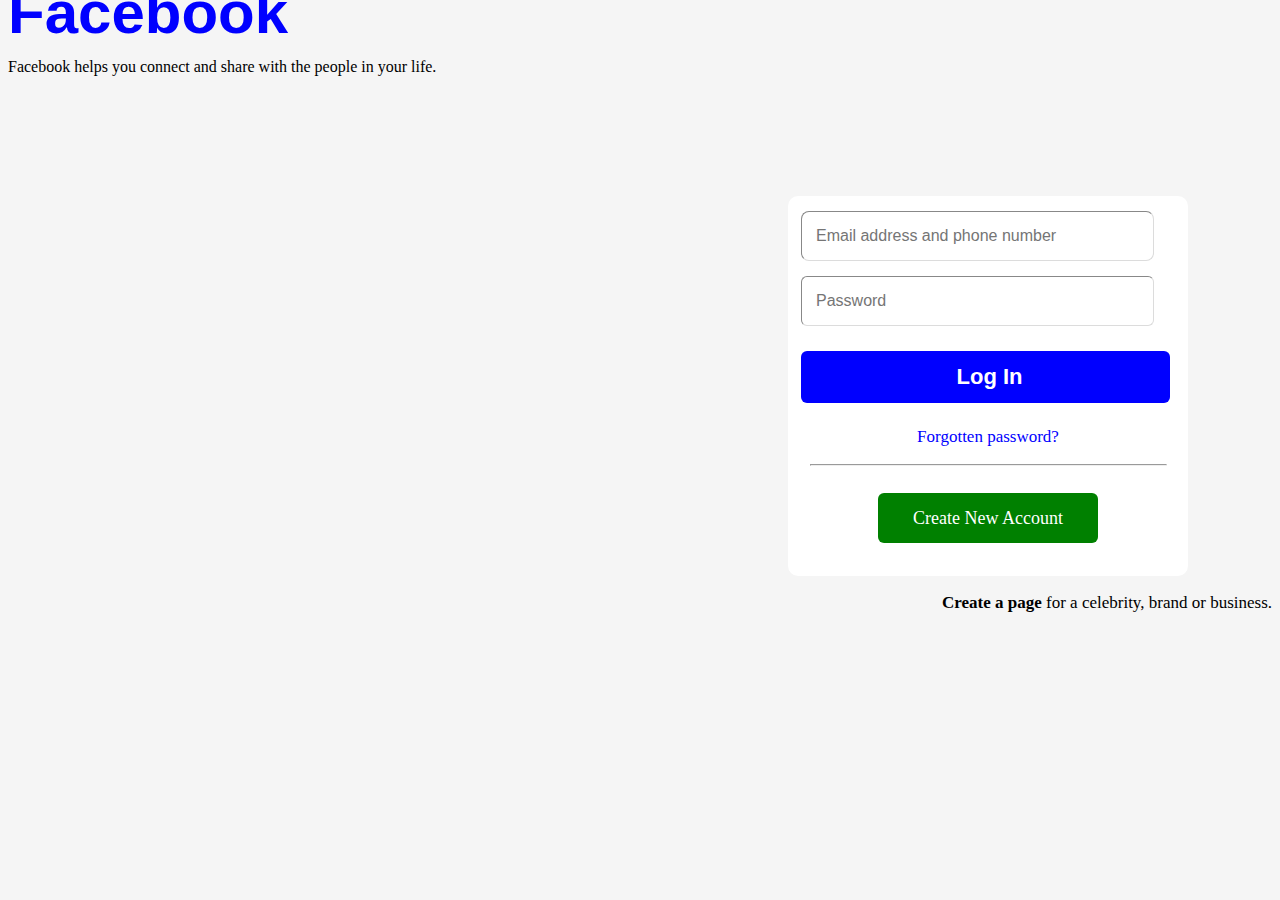
<file: facebook.html>
<html lang="en">
<head>
    <meta charset="UTF-8">
    <meta http-equiv="X-UA-Compatible" content="IE=edge">
    <meta name="viewport" content="width=device-width, initial-scale=1.0">
    <title>Facebook</title>
    <link rel="stylesheet" href="style.css">
</head>
<body>
    
<div>
    <h1> Facebook</h1>
    <p> Facebook helps you connect and share with the people in your life.</p>
</div>
<div id="container">
    <form action="">

        <input type="text" class="email" placeholder="Email address and phone number">

        <br>

        <input type="text" class="password" placeholder="Password">

        <button class="login-btn" >Log In</button>
        <p class="paragraph1">Forgotten password?</p>
        <hr>
        <button class="account-btn" >Create New Account</button>
        </form>

</div>
<p class="paragraph2"><strong> Create a page</strong> for a celebrity, brand or business. </p>

</body>
</html>
</file>
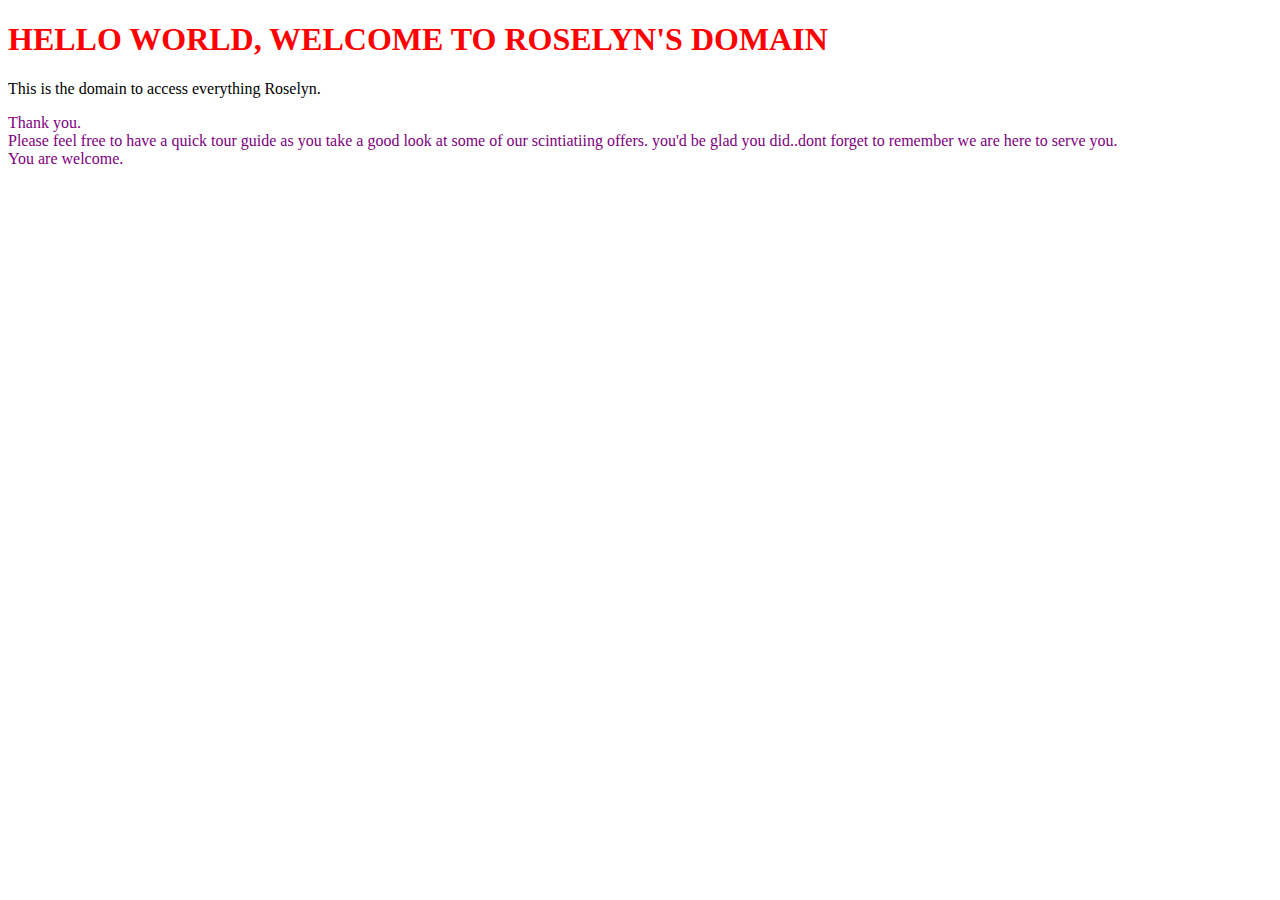
<file: iindex.htm>
﻿<!DOCTYPE html>
<html>
<head>
<body>

<h1  style="color:red;">HELLO WORLD,  WELCOME TO ROSELYN'S DOMAIN</H1>


<p>This is the domain to access everything Roselyn. </p>
<p2  style="color:purple;"> Thank you. <br>  Please feel free to have a quick tour guide as you take a good look at some of our scintiatiing offers. you'd be glad  you did..dont forget to remember we are here to serve you. <br> You are welcome. </p2>


</body>
</html>
</file>
<file: style.css>
h1{
    font-size: 60px;
    color: blue;
    line-height: 10px;
    font-family: SFProDisplay-Regular, helvetica, Arial, sans-serif;
}


.facebook{
    font-size: 30px;
    font-family: inherit;
color:#1c1e21;
}

.divide{
    margin-left: 150px;
    margin-top: 230px;
}

#container{
width: 400px;
border: none;
height: 380px;
margin-left: 780px;
margin-top: 120px;
box-shadow: 5px;
background-color: white;
border-radius: 10px;
}

body{
    background-color: whitesmoke;
}

.email{
height: 50px;
width: 353px;
margin-top: 15px;
margin-left: 13px;
border-radius: 8px;
font-size: 16px;
border-width: 0.7px;
padding-left: 14px;
border-color: gainsboro;
}

.password{
    height: 50px;
    width: 353px;
    margin-left: 13px;
    margin-top: 15px;
    border-radius: 6px;
    font-size: 16px;
    padding-left: 14px;
    margin-bottom: 10px;
    border-width: 0.7px;
    border-color: gainsboro;
}

.login-btn{
    height: 52px;
    width: 369px;
    border-radius: 6px;
    margin-top: 15px;
    margin-left: 13px;
    font-size: 16px;
    padding-left: 14px;
    margin-bottom: 14px;
    background-color: blue;
    color: white;
    font-size: 22px;
    cursor: pointer;
    font-weight: bold;
    border: none;
    margin-bottom: 7px;
}

.account-btn{
 margin-left: 90px;
 padding: 10px;
 font-family: inherit;
 width: 220px;
 cursor: pointer;
 height: 50px;
 font-size: 18px;
 border: none;
 transition: background-color 0.1s;
    border-radius: 6px;
    background-color: green;
    color: white;
}

.account-btn:hover{
    background-color: green;
}
    .paragraph1{
    text-align: center;
    color:blue;
    font-size: 17px;
    cursor: pointer;
     
    }

    .paragraph2{
font-size: 17px;
text-align: right;

    }

    hr{
        width: 355px;
        margin-bottom: 27px;
    }
</file>
